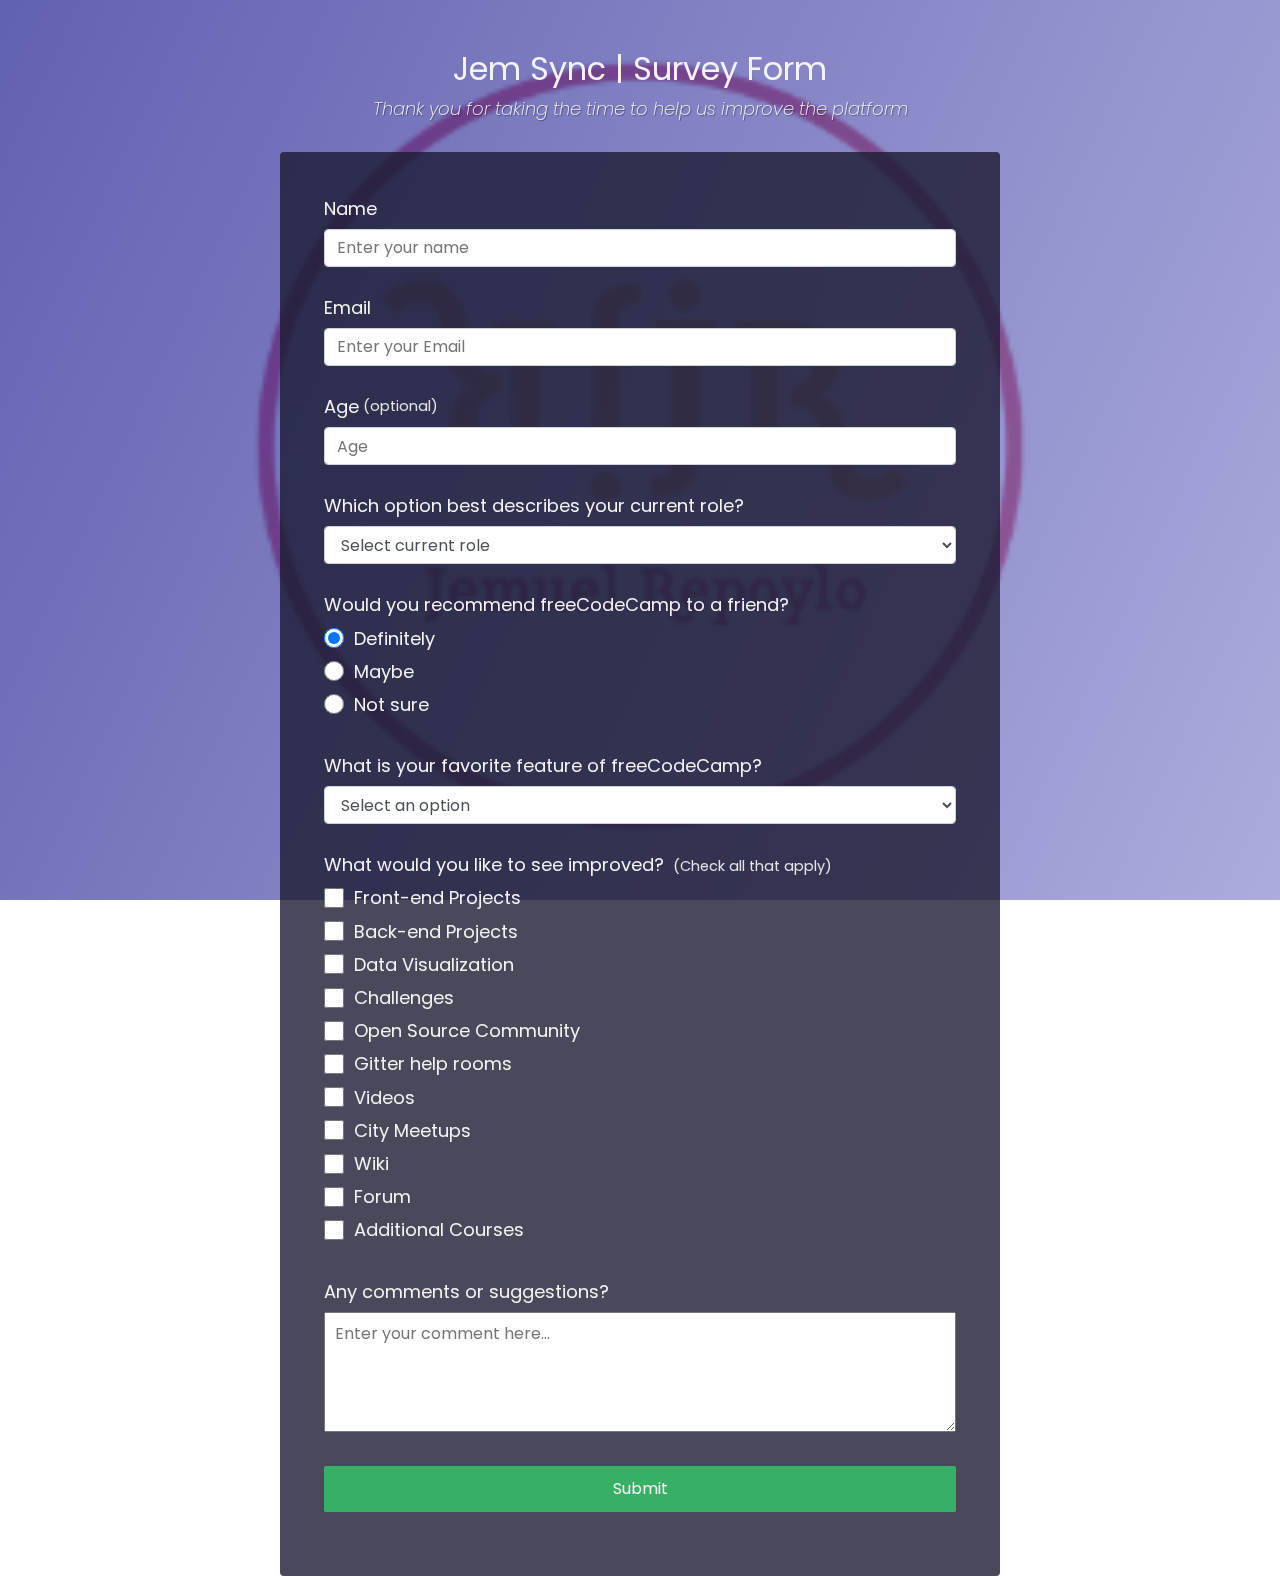
<file: index.html>
<!DOCTYPE html>
<html lang="en">
<head>
    <meta charset="UTF-8">
    <meta http-equiv="X-UA-Compatible" content="IE=edge">
    <meta name="viewport" content="width=device-width, initial-scale=1.0">
    <title>Survey Form | Jem Sync</title>
    <link rel="stylesheet" href="css/style.css">
    <link rel="icon" href="img/icon.png">
</head>
<html>
  <body>
    <div class="container">
      <header class="header">
        <h1 id="title" class="text-center">Jem Sync | Survey Form</h1>
        <p id="description" class="description text-center">
          Thank you for taking the time to help us improve the platform
        </p>
      </header>
      <form id="survey-form">
        <div class="form-group">
          <label id="name-label" for="name">Name</label>
          <input
            type="text"
            name="name"
            id="name"
            class="form-control"
            placeholder="Enter your name"
            required
          />
        </div>
        <div class="form-group">
          <label id="email-label" for="email">Email</label>
          <input
            type="email"
            name="email"
            id="email"
            class="form-control"
            placeholder="Enter your Email"
            required
          />
        </div>
        <div class="form-group">
          <label id="number-label" for="number"
            >Age<span class="clue">(optional)</span></label
          >
          <input
            type="number"
            name="age"
            id="number"
            min="10"
            max="99"
            class="form-control"
            placeholder="Age"
          />
        </div>
        <div class="form-group">
          <p>Which option best describes your current role?</p>
          <select id="dropdown" name="role" class="form-control" required>
            <option disabled selected value>Select current role</option>
            <option value="student">Student</option>
            <option value="job">Full Time Job</option>
            <option value="learner">Full Time Learner</option>
            <option value="preferNo">Prefer not to say</option>
            <option value="other">Other</option>
          </select>
        </div>

        <div class="form-group">
          <p>Would you recommend freeCodeCamp to a friend?</p>
          <label>
            <input
              name="user-recommend"
              value="definitely"
              type="radio"
              class="input-radio"
              checked
            />Definitely</label
          >
          <label>
            <input
              name="user-recommend"
              value="maybe"
              type="radio"
              class="input-radio"
            />Maybe</label
          >

          <label
            ><input
              name="user-recommend"
              value="not-sure"
              type="radio"
              class="input-radio"
            />Not sure</label
          >
        </div>

        <div class="form-group">
          <p>What is your favorite feature of freeCodeCamp?</p>
          <select id="most-like" name="mostLike" class="form-control" required>
            <option disabled selected value>Select an option</option>
            <option value="challenges">Challenges</option>
            <option value="projects">Projects</option>
            <option value="community">Community</option>
            <option value="openSource">Open Source</option>
          </select>
        </div>

        <div class="form-group">
          <p>
            What would you like to see improved?
            <span class="clue">(Check all that apply)</span>
          </p>

          <label
            ><input
              name="prefer"
              value="front-end-projects"
              type="checkbox"
              class="input-checkbox"
            />Front-end Projects</label
          >
          <label>
            <input
              name="prefer"
              value="back-end-projects"
              type="checkbox"
              class="input-checkbox"
            />Back-end Projects</label
          >
          <label
            ><input
              name="prefer"
              value="data-visualization"
              type="checkbox"
              class="input-checkbox"
            />Data Visualization</label
          >
          <label
            ><input
              name="prefer"
              value="challenges"
              type="checkbox"
              class="input-checkbox"
            />Challenges</label
          >
          <label
            ><input
              name="prefer"
              value="open-source-community"
              type="checkbox"
              class="input-checkbox"
            />Open Source Community</label
          >
          <label
            ><input
              name="prefer"
              value="gitter-help-rooms"
              type="checkbox"
              class="input-checkbox"
            />Gitter help rooms</label
          >
          <label
            ><input
              name="prefer"
              value="videos"
              type="checkbox"
              class="input-checkbox"
            />Videos</label
          >
          <label
            ><input
              name="prefer"
              value="city-meetups"
              type="checkbox"
              class="input-checkbox"
            />City Meetups</label
          >
          <label
            ><input
              name="prefer"
              value="wiki"
              type="checkbox"
              class="input-checkbox"
            />Wiki</label
          >
          <label
            ><input
              name="prefer"
              value="forum"
              type="checkbox"
              class="input-checkbox"
            />Forum</label
          >
          <label
            ><input
              name="prefer"
              value="additional-courses"
              type="checkbox"
              class="input-checkbox"
            />Additional Courses</label
          >
        </div>

        <div class="form-group">
          <p>Any comments or suggestions?</p>
          <textarea
            id="comments"
            class="input-textarea"
            name="comment"
            placeholder="Enter your comment here..."
          ></textarea>
        </div>

        <div class="form-group">
          <button type="submit" id="submit" class="submit-button">
            Submit
          </button>
        </div>
      </form>
    </div>
  </body>
</html>
</file>
<file: css/style.css>
@import url('https://fonts.googleapis.com/css?family=Poppins:200i,400&display=swap');

:root {
  --color-white: #f3f3f3;
  --color-darkblue: #1b1b32;
  --color-darkblue-alpha: rgba(27, 27, 50, 0.8);
  --color-green: #37af65;
}

*,
*::before,
*::after {
  box-sizing: border-box;
}

body {
  font-family: 'Poppins', sans-serif;
  font-size: 1rem;
  font-weight: 400;
  line-height: 1.4;
  color: var(--color-white);
  margin: 0;
}

/* mobile friendly alternative to using background-attachment: fixed */
body::before {
  content: '';
  position: fixed;
  top: 0;
  left: 0;
  height: 100%;
  width: 100%;
  z-index: -1;
  background: var(--color-darkblue);
  background-image: linear-gradient(
      115deg,
      rgba(58, 58, 158, 0.8),
      rgba(136, 136, 206, 0.7)
    ),
    url(../img/logo.png);
  background-size: cover;
  background-repeat: no-repeat;
  background-position: center;
}

h1 {
  font-weight: 400;
  line-height: 1.2;
}

p {
  font-size: 1.125rem;
}

h1,
p {
  margin-top: 0;
  margin-bottom: 0.5rem;
}

label {
  display: flex;
  align-items: center;
  font-size: 1.125rem;
  margin-bottom: 0.5rem;
}

input,
button,
select,
textarea {
  margin: 0;
  font-family: inherit;
  font-size: inherit;
  line-height: inherit;
}

button {
  border: none;
}

.container {
  width: 100%;
  margin: 3.125rem auto 0 auto;
}

@media (min-width: 576px) {
  .container {
    max-width: 540px;
  }
}

@media (min-width: 768px) {
  .container {
    max-width: 720px;
  }
}

.header {
  padding: 0 0.625rem;
  margin-bottom: 1.875rem;
}

.description {
  font-style: italic;
  font-weight: 200;
  text-shadow: 1px 1px 1px rgba(0, 0, 0, 0.4);
}

.clue {
  margin-left: 0.25rem;
  font-size: 0.9rem;
  color: #e4e4e4;
}

.text-center {
  text-align: center;
}

/* form */

form {
  background: var(--color-darkblue-alpha);
  padding: 2.5rem 0.625rem;
  border-radius: 0.25rem;
}

@media (min-width: 480px) {
  form {
    padding: 2.5rem;
  }
}

.form-group {
  margin: 0 auto 1.25rem auto;
  padding: 0.25rem;
}

.form-control {
  display: block;
  width: 100%;
  height: 2.375rem;
  padding: 0.375rem 0.75rem;
  color: #495057;
  background-color: #fff;
  background-clip: padding-box;
  border: 1px solid #ced4da;
  border-radius: 0.25rem;
  transition: border-color 0.15s ease-in-out, box-shadow 0.15s ease-in-out;
}

.form-control:focus {
  border-color: #80bdff;
  outline: 0;
  box-shadow: 0 0 0 0.2rem rgba(0, 123, 255, 0.25);
}

.input-radio,
.input-checkbox {
  display: inline-block;
  margin-right: 0.625rem;
  min-height: 1.25rem;
  min-width: 1.25rem;
}

.input-textarea {
  min-height: 120px;
  width: 100%;
  padding: 0.625rem;
  resize: vertical;
}

.submit-button {
  display: block;
  width: 100%;
  padding: 0.75rem;
  background: var(--color-green);
  color: inherit;
  border-radius: 2px;
  cursor: pointer;
}
</file>
